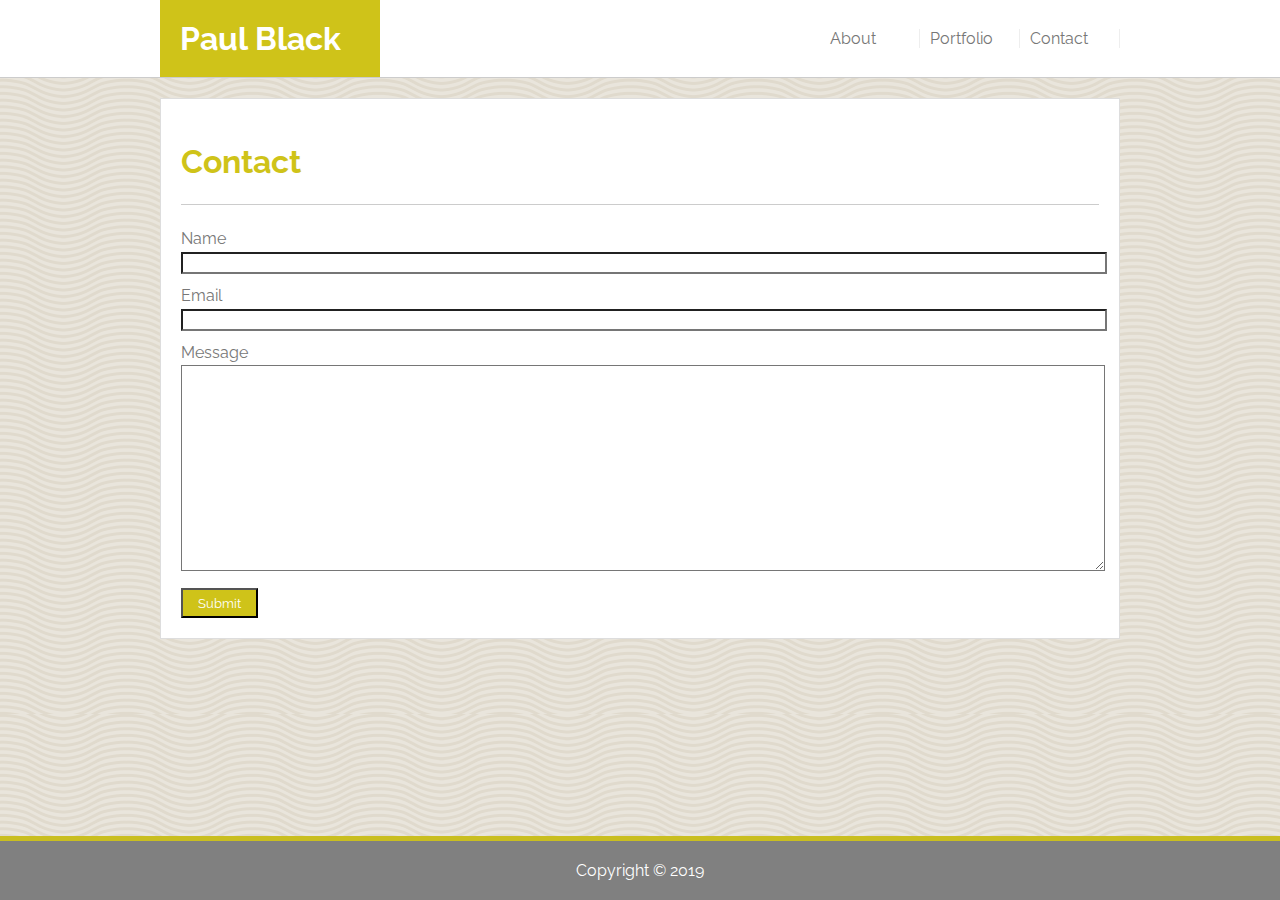
<file: contact.html>
<!DOCTYPE html>
<html lang="en">

<head>
    <meta charset="UTF-8">
    <meta name="viewport" content="width=device-width, initial-scale=1.0">
    <meta http-equiv="X-UA-Compatible" content="ie=edge">
    <title>Portfolio - Paul Black</title>
    <link rel="stylesheet" href="assets/css/style.css">
    <link rel="stylesheet" href="assets/css/contact.css">
    <link href="https://fonts.googleapis.com/css?family=Raleway" rel="stylesheet">
</head>

<body>
    <header>
        <div>
            <h1>Paul Black</h1>
            <nav>
                <a href="index.html">About</a>
                <a href="portfolio.html">Portfolio</a>
                <a href="contact.html">Contact</a>
            </nav>
        </div>
    </header>
    <main>
        <article>
            <h1>Contact</h1>
            <form id="contactform">
                <div>Name</div>
                <div><input class="inputtext" type="text" name="Name" id="name"></div>
                <div>Email</div>
                <div><input class="inputtext" type="text" name="Email" id="email"></div>
                <div>Message</div>
                <div><textarea name="message" form="contactform"></textarea></div>
                <input class="submitbutton" type="submit" value="Submit">
            </form>
        </article>
    </main>
    <footer class="footer">Copyright &copy 2019</footer>
</body>

</html>
</file>
<file: assets/css/style.css>
* {
    font-family: 'Raleway', sans-serif;
    color: #777777;
    background-color: #fff;
}

h1, h2, h3, h4, h5, h6 {
    font-family: 'Raleway', sans-serif;
}

html, body {
    margin: 0 auto;
    position: relative;
    background-image: url("../images/wov.png");
}

html {
    height: 100%;
}

body header {
    border-bottom: 1px solid #cccccc;
}

body header h1 {
    color: #fff;
    background-color: #cfc319;
    padding: 20px;
    margin: 0;
    width: 180px;
}

header div {
    display: flex;
    justify-content: space-between;
    background-color: #fff;
    max-width: 960px;
    margin: 0 auto;
    overflow: hidden;
}

header nav {
    padding: 29px 0px 29px 0px;
    display: flex;
    width: 300px;
}

nav a {
    text-decoration: none;
    padding: 0px 10px 0px 10px;
    border-right: 1px solid #eeeeee;
    flex-basis: 100px;
}

nav a:hover {
    color: #fff;
    background-color: #cfc319ed;
}

main {
    background-image: url("../images/wov.png");
    margin: 0 auto;
    padding: 20px 20px 75px 20px;
}

main article {
    box-sizing: border-box;
    background-color: #fff;
    width: 960px;
    margin: 0px auto;
    padding: 0px 20px 0px 20px;
    line-height: 150%;
    border: 1px solid #dddddd;
}

article h1 {
    color: #cfc319;
    padding: 30px 0px 30px 0px;
    border-bottom: 1px solid #cccccc;
}

footer {
    padding: 20px 0px 20px 0px;
    background-color: gray;
    border-top: 5px solid #cfc319ed;
    text-align: center;
    color: #fff;
    position: fixed;
    bottom: 0;
    left: 0;
    width: 100%;
}

@media only screen and (max-width: 980px) {

    main article {
        width: 708px;
    }
}

@media only screen and (max-width: 768px) {

    main article {
        width: 600px;
    }
}

@media only screen and (max-width: 640px) {

    header div {
        flex-wrap: wrap;
        text-align: center;
    }

    body header h1 {
        width: 100%;
    }

    header nav {
        width: 100%;
        justify-content: center;
    }

    main article {
        width: 300px;
    }
}
</file>
<file: assets/css/contact.css>
.inputtext {
    width: 100%;
    margin-bottom: 10px;
}

main textarea {
    width: 100%;
    height: 200px;
}

.submitbutton {
    margin: 10px 0px 20px 0px;
    background-color: #cfc319;
    color: #fff;
    padding: 5px 15px 5px 15px;
}
</file>
